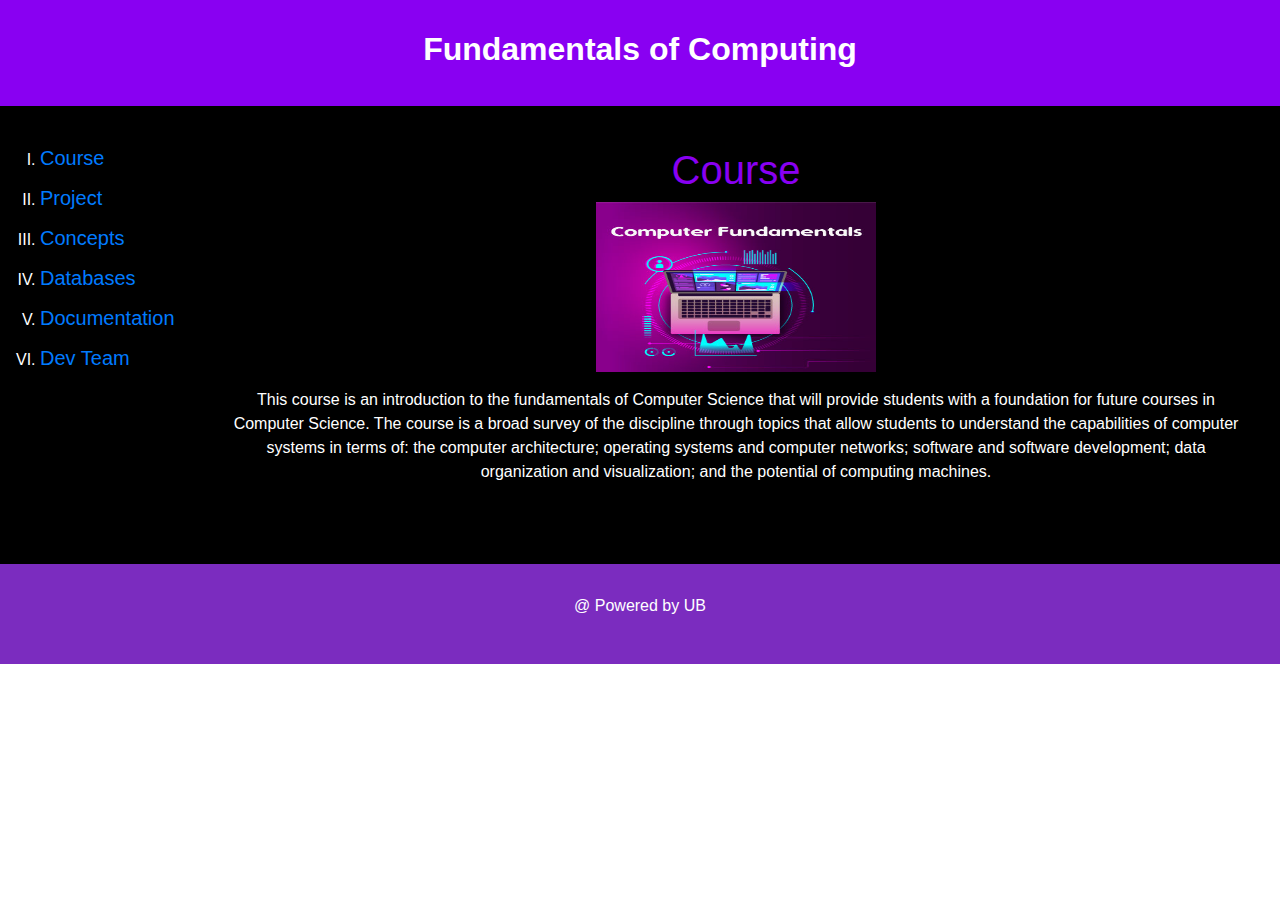
<file: index.html>
<!DOCTYPE html>
<html>

<head>
<title>FoC</title>
<link rel="stylesheet" type="text/css" href="style.css">
<link rel="stylesheet" href="https://maxcdn.bootstrapcdn.com/bootstrap/4.0.0/css/bootstrap.min.css" integrity="sha384-Gn5384xqQ1aoWXA+058RXPxPg6fy4IWvTNh0E263XmFcJlSAwiGgFAW/dAiS6JXm" crossorigin="anonymous">
<meta charset="utf-8">
<meta name="viewport" content="width=device-width, initial-scale=1">

</head>
<body>
<header>
  <h2><b>Fundamentals of Computing</b></h2>
</header>

<section>
  <nav>
    <ul>
      <li><h5><a href="index.html">Course</a></h5></li>
	  	  <p> </p>
		  
		  <li><h5><a href="project.html">Project</a></h5></li>
	  	  <p> </p>


	  <li><h5><a href="concepts.html">Concepts</a></h5></li>
	  	  <p> </p>

	  <li><h5><a href="database.html">Databases</a></h5></li>
	  	  <p> </p>

	  <li><h5><a href="documentation.html">Documentation</a></h5></li>
	  	  <p> </p>

      <li><h5><a href="aboutme.html">Dev Team</a></h5></li>
    </ul>
  </nav>
  
  <article><center>
  <h1 style="color:#8900f2;">Course</h1> 

   <center><img src="course.jpg" alt="FoC"  width="280" height="170"></center>
   
  <p><center>This course is an introduction to the fundamentals of Computer Science
that will provide students with a foundation for future courses in Computer
Science. The course is a broad survey of the discipline through topics that
allow students to understand the capabilities of computer systems in terms
of: the computer architecture; operating systems and computer networks;
software and software development; data organization and visualization;
and the potential of computing machines.</p>

    </article>
</section>

<footer><center>
  <p>@ Powered by UB</p>
</footer>

</body>
</html>
</file>
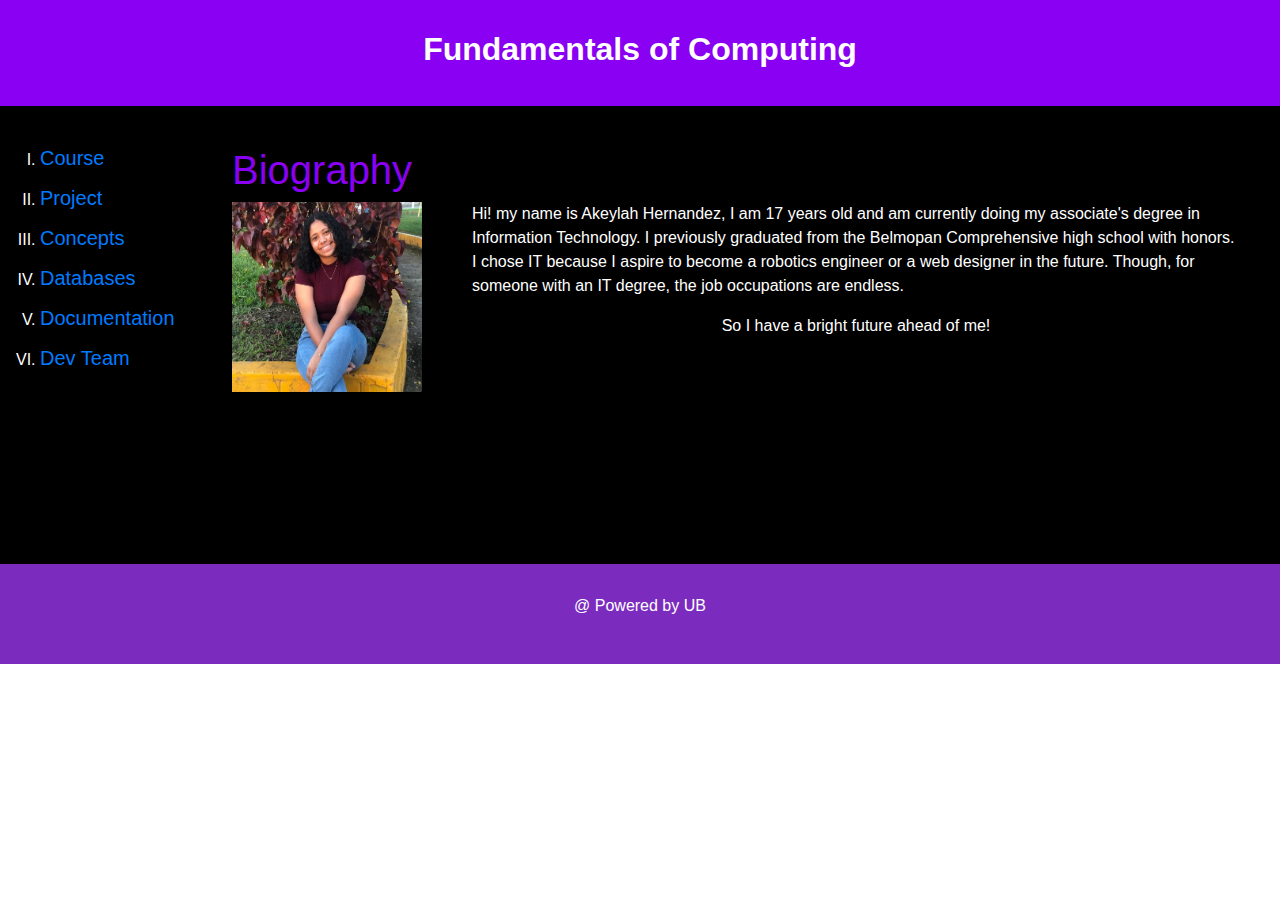
<file: aboutme.html>
<!DOCTYPE html>
<html>
<head>
<title>FoC</title>
<link rel="stylesheet" type="text/css" href="style.css">
<link rel="stylesheet" href="https://maxcdn.bootstrapcdn.com/bootstrap/4.0.0/css/bootstrap.min.css" integrity="sha384-Gn5384xqQ1aoWXA+058RXPxPg6fy4IWvTNh0E263XmFcJlSAwiGgFAW/dAiS6JXm" crossorigin="anonymous">
<meta charset="utf-8">
<meta name="viewport" content="width=device-width, initial-scale=1">

</head>
<body>

<header>
  <h2><b>Fundamentals of Computing</b></h2>
</header>

<section>
  <nav>
    <ul>
   <li><h5><a href="index.html">Course</a></h5></li>
     	  <p> </p>

      <li><h5><a href="project.html">Project</a></h5></li>
	  	  <p> </p>

	  <li><h5><a href="concepts.html">Concepts</a></h5></li>
	  	  <p> </p>

	  <li><h5><a href="database.html">Databases</a></h5></li>
	  	  <p> </p>

	  <li><h5><a href="documentation.html">Documentation</a></h5></li>
	  	  <p> </p>

      <li><h5><a href="aboutme.html">Dev Team</a></h5></li>
    </ul>
  </nav>
  
  <article>
    <h1 style="color:#8900f2;">Biography</h1> 

   <p>
   <img src="me.jpg" alt="Akeylah Hernandez" width="190" height="190" style="float:left; margin-right:50px";>
 Hi! my name is Akeylah Hernandez, I am 17 years old and am currently doing my associate's degree
 in Information Technology. I previously graduated from the Belmopan Comprehensive high school with honors.
 I chose IT because I aspire to become a robotics engineer or a web designer in the future. Though, for someone with an IT degree, the job occupations are endless. 
  <center>So I have a bright future ahead of me!<center>
    </article> 
</section>

<footer>
  <p>@ Powered by UB</p>
</footer>

</body>
</html>
</file>
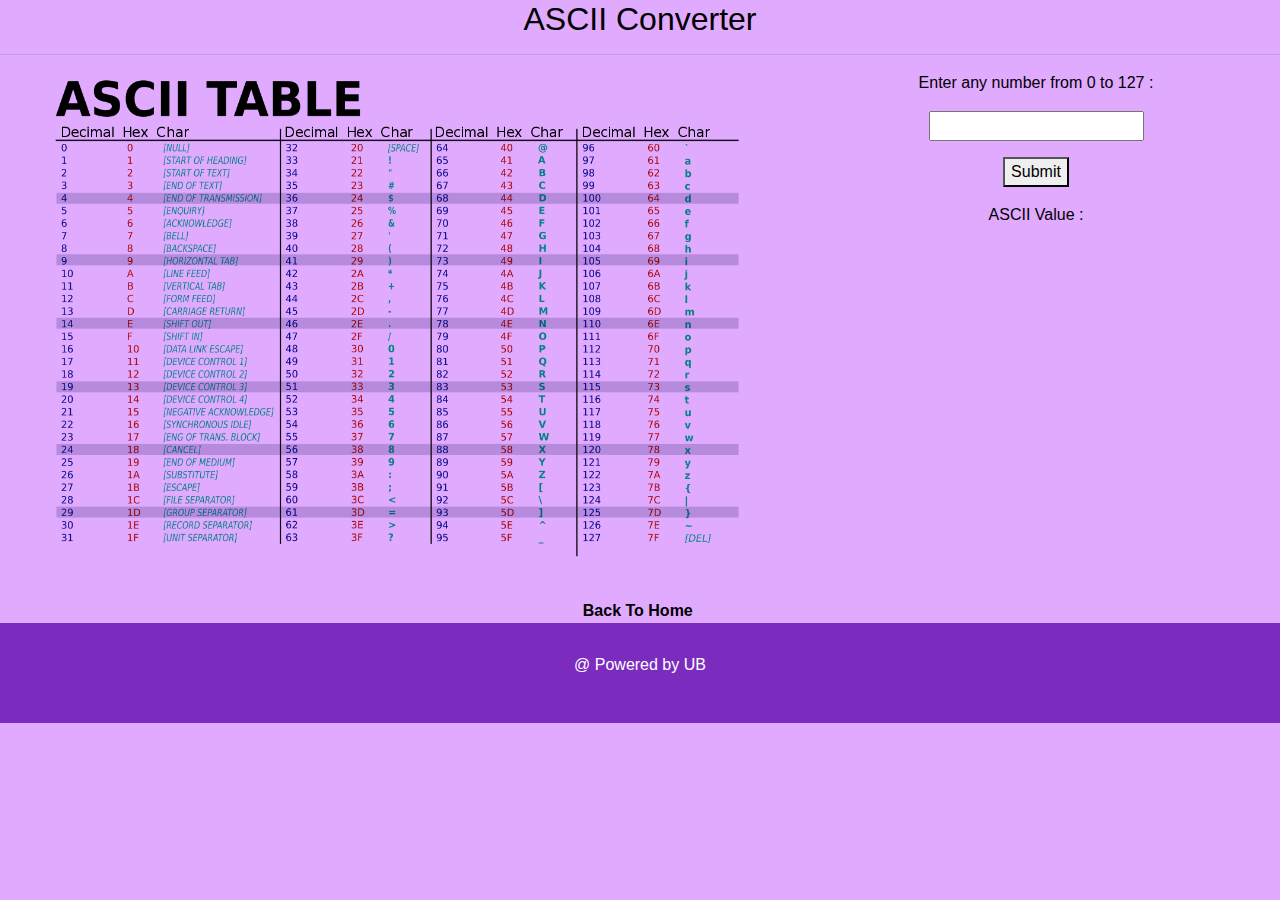
<file: ascii.html>
<!DOCTYPE html>
<html>
<head>
<title>FoC</title>
<link rel="stylesheet" type="text/css" href="style.css">
<link rel="stylesheet" href="https://maxcdn.bootstrapcdn.com/bootstrap/4.0.0/css/bootstrap.min.css" integrity="sha384-Gn5384xqQ1aoWXA+058RXPxPg6fy4IWvTNh0E263XmFcJlSAwiGgFAW/dAiS6JXm" crossorigin="anonymous">
<meta charset="utf-8">
<meta name="viewport" content="width=device-width, initial-scale=1">
<style>
img {
  float: left;
 padding-right: 40px; 
 padding-left: 40px;
 padding-bottom: 40px;
 
}
body {
  color: black;
}
body {
  background-color: #e0aaff;
}
a {
  color: black;
}
</style>
</head>
<body>

<section><center>
<h2> ASCII Converter </h2>
<hr>	


<p><img src="ascii.png" style="width:792px;height:528px;"></p>
        
			

<p></p>
<p></p>         


<p>Enter any number from 0 to 127 :</p>
<input id="inputdec" >
<p></p>
<button onclick="decToASCII()">Submit</button>
<p></p>
<p>ASCII Value : </p>
<p id="demo"></p>

<script>
function decToASCII() {
  x = document.getElementById("inputdec").value;
  var res = String.fromCharCode(x);
  document.getElementById("demo").innerHTML = res;
  console.log(res);
}
</script>



</section>
<center>
	&nbsp;&nbsp;&nbsp;

<a href="Project.html"><b> Back To Home</b></a></h3>
	&nbsp; &nbsp;&nbsp;
<footer>
  <p>@ Powered by UB</p>
</footer>

</body>
</html>
</file>
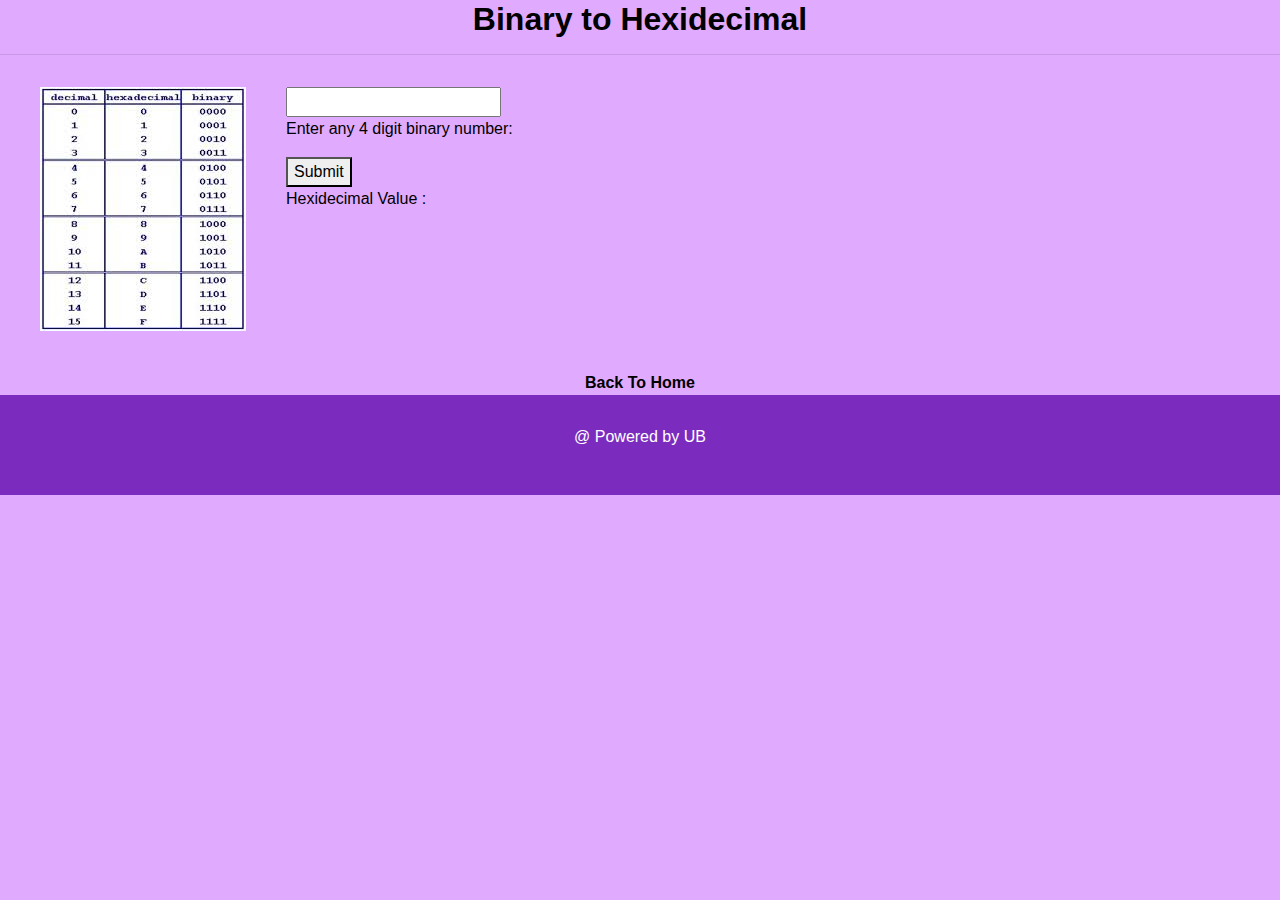
<file: binarytohex.html>
<!DOCTYPE html>
<html>

<head>

<title>FoC</title>
<link rel="stylesheet" type="text/css" href="style.css">
<link rel="stylesheet" href="https://maxcdn.bootstrapcdn.com/bootstrap/4.0.0/css/bootstrap.min.css" integrity="sha384-Gn5384xqQ1aoWXA+058RXPxPg6fy4IWvTNh0E263XmFcJlSAwiGgFAW/dAiS6JXm" crossorigin="anonymous">
<meta charset="utf-8">
<meta name="viewport" content="width=device-width, initial-scale=1">
<style>
img {
  float: left;
 padding-right: 40px; 
 padding-left: 40px;
 padding-bottom: 40px;
 
}
body {
  color: black;
}
body {
  background-color: #e0aaff;
}
a {
  color: black;
}

</style>
</head>
<body>

<section><center>
<h2><b> Binary to Hexidecimal</b></h2>
<hr>	

</section>

<section>
<p><img src="bintohex.jpg"></p>
        
			
      
<input type="number" id="inputBin" value="">

<p>Enter any 4 digit binary number:</p>

<button onclick="binToHex()">Submit</button>

<p>Hexidecimal Value : </p>
<p id="demo"></p>

<script>
function binToHex() {
  var x = document.getElementById("inputBin").value;
  var hexOut = parseInt(x , 2).toString(16).toUpperCase();
  document.getElementById("demo").innerHTML = hexOut;
  }
</script>



</section>
<center>

<a href="Project.html"><b> Back To Home</b></a></h3>

<footer>
  <p>@ Powered by UB</p>
</footer>

</body>
</html>
</file>
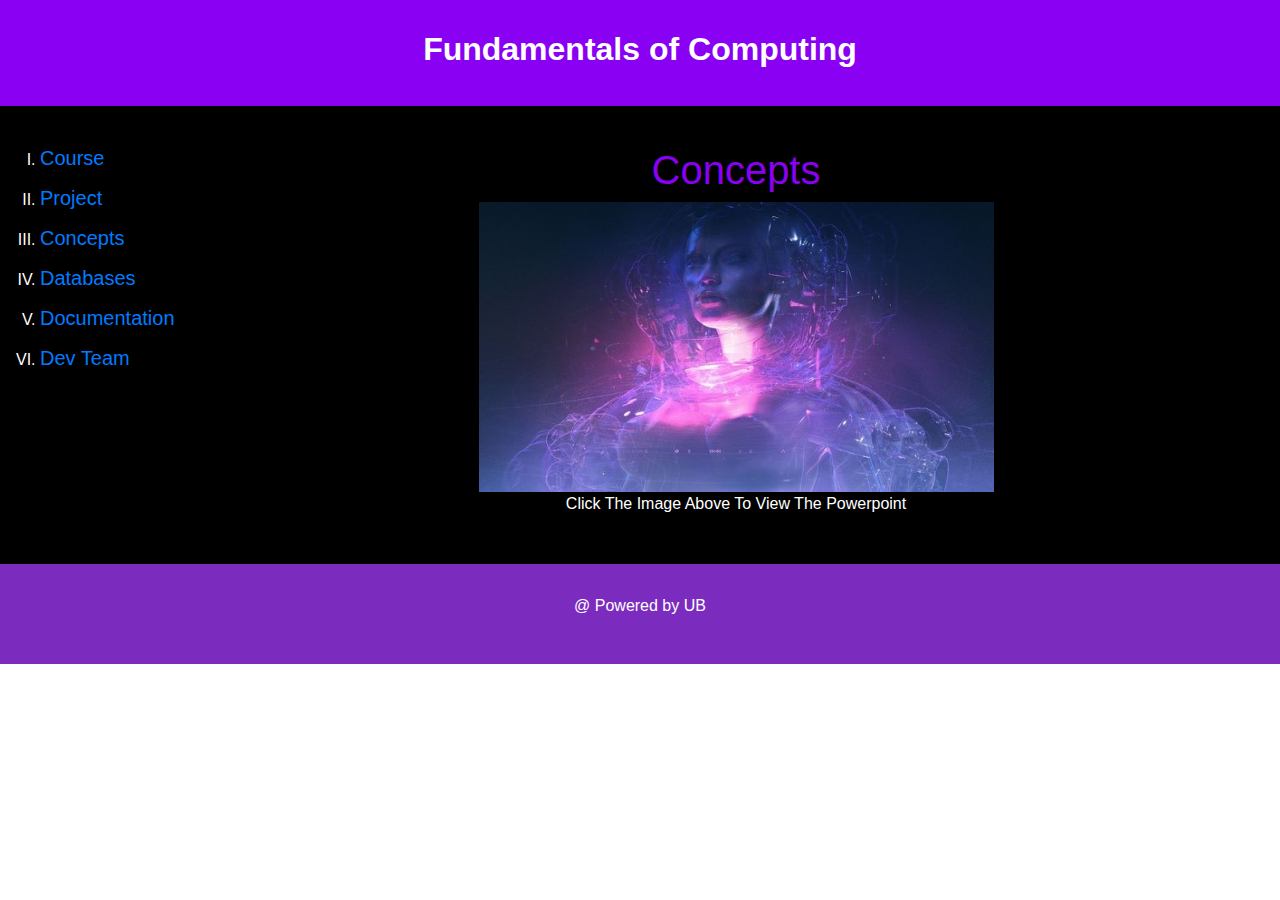
<file: concepts.html>
<!DOCTYPE html>
<html>

<head>
<title>FoC</title>

<link rel="stylesheet" type="text/css" href="style.css">
<link rel="stylesheet" href="https://maxcdn.bootstrapcdn.com/bootstrap/4.0.0/css/bootstrap.min.css" integrity="sha384-Gn5384xqQ1aoWXA+058RXPxPg6fy4IWvTNh0E263XmFcJlSAwiGgFAW/dAiS6JXm" crossorigin="anonymous">
<meta charset="utf-8">
<meta name="viewport" content="width=device-width, initial-scale=1">

</head>
<body>

<header>
  <h2><b>Fundamentals of Computing</b></h2>
</header>

<section>
  <nav>
    <ul>
      <li><h5><a href="index.html">Course</a></h5></li>
	  <p> </p>
	  
      <li><h5><a href="project.html">Project</a></h5></li>
	  	  <p> </p>


	  <li><h5><a href="concepts.html">Concepts</a></h5></li>
	  	  <p> </p>

	  <li><h5><a href="database.html">Databases</a></h5></li>
	  	  <p> </p>

	  <li><h5><a href="documentation.html">Documentation</a></h5></li>
	  	  <p> </p>

      <li><h5><a href="aboutme.html">Dev Team</a></h5></li>
    </ul>
  </nav>
  <article><center>
  <h1 style="color:#8900f2;">Concepts</h1> 
  <center> <a href="https://docs.google.com/presentation/d/1XK6jKKxecvkemJLQp5bUMUeBkGNLZ9q4/edit?usp=sharing&ouid=108081435104075628199&rtpof=true&sd=true"><img src="concept.jpg" alt="Concepts" width="515" height="290" ></a>
 <center> <p> Click The Image Above To View The Powerpoint </p></center>
</section>

<footer>
  <p>@ Powered by UB</p>
</footer>

</body>
</html>
</file>
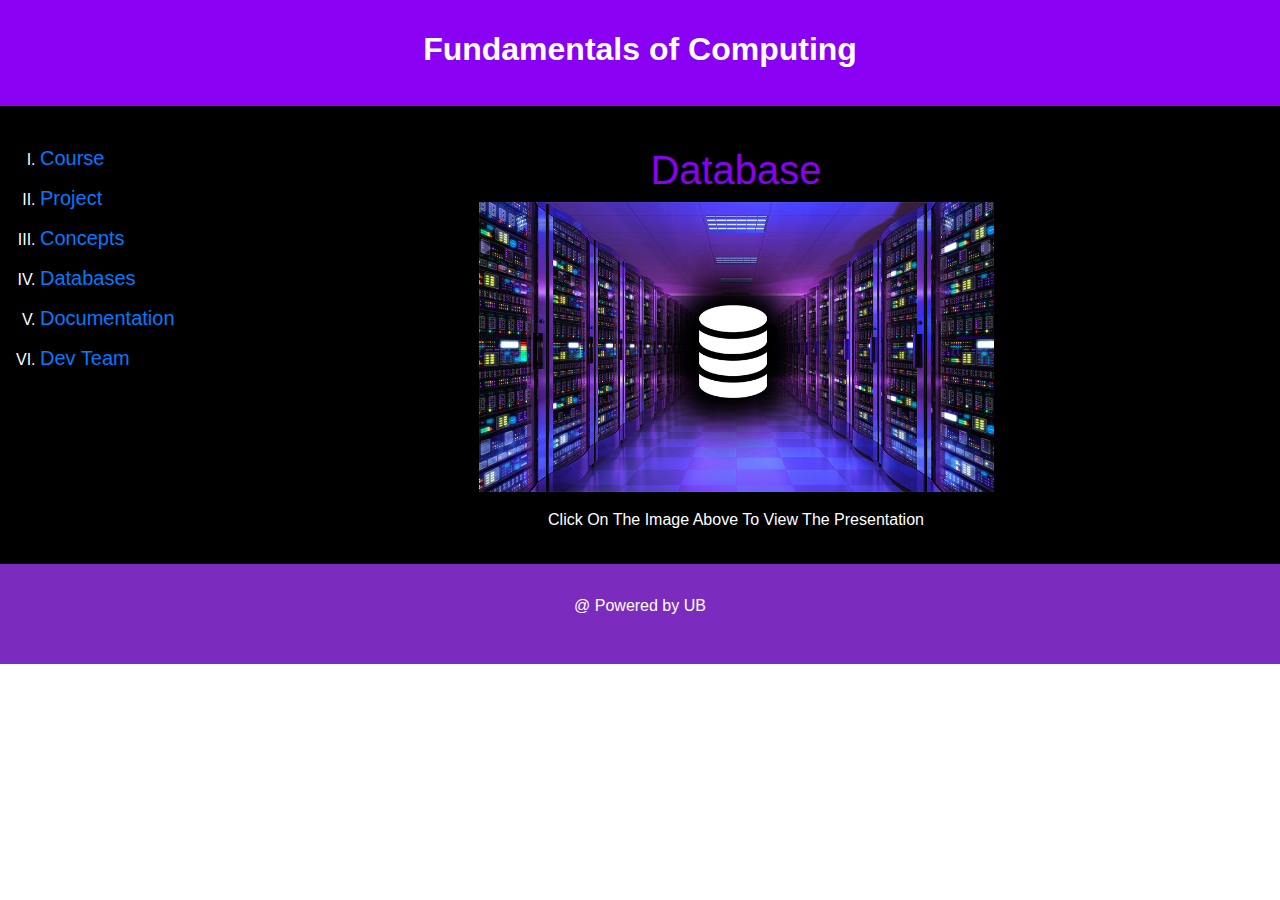
<file: database.html>
<!DOCTYPE html>
<html>
<head>
<title>FoC</title>
<link rel="stylesheet" type="text/css" href="style.css">
<link rel="stylesheet" href="https://maxcdn.bootstrapcdn.com/bootstrap/4.0.0/css/bootstrap.min.css" integrity="sha384-Gn5384xqQ1aoWXA+058RXPxPg6fy4IWvTNh0E263XmFcJlSAwiGgFAW/dAiS6JXm" crossorigin="anonymous">
<meta charset="utf-8">
<meta name="viewport" content="width=device-width, initial-scale=1">

</head>
<body>

<header>
  <h2><b>Fundamentals of Computing</b></h2>
</header>

<section>
  <nav>
  
    <ul>
      <li><h5><a href="index.html">Course</a></h5></li>
	  <p> </p>
	  
      <li><h5><a href="project.html">Project</a></h5></li>
	  	  <p> </p>


	  <li><h5><a href="concepts.html">Concepts</a></h5></li>
	  	  <p> </p>

	  <li><h5><a href="database.html">Databases</a></h5></li>
	  	  <p> </p>

	  <li><h5><a href="documentation.html">Documentation</a></h5></li>
	  	  <p> </p>

      <li><h5><a href="aboutme.html">Dev Team</a></h5></li>
    </ul>
  </nav>
  
  <article><center>
<h1 style="color:#8900f2;">Database</h1> 
   <center><a href="https://drive.google.com/file/d/1gL6zYcdEBFgzvh-4iPgwfkvESouDlsbX/view"><img src="database.jpg" alt="database" width="515" height="290" ></a>
   <p></p>

    <p>Click On The Image Above To View The Presentation </p></center>
    </article>
</section>

<footer>
  <p>@ Powered by UB</p>
</footer>

</body>
</html>
</file>
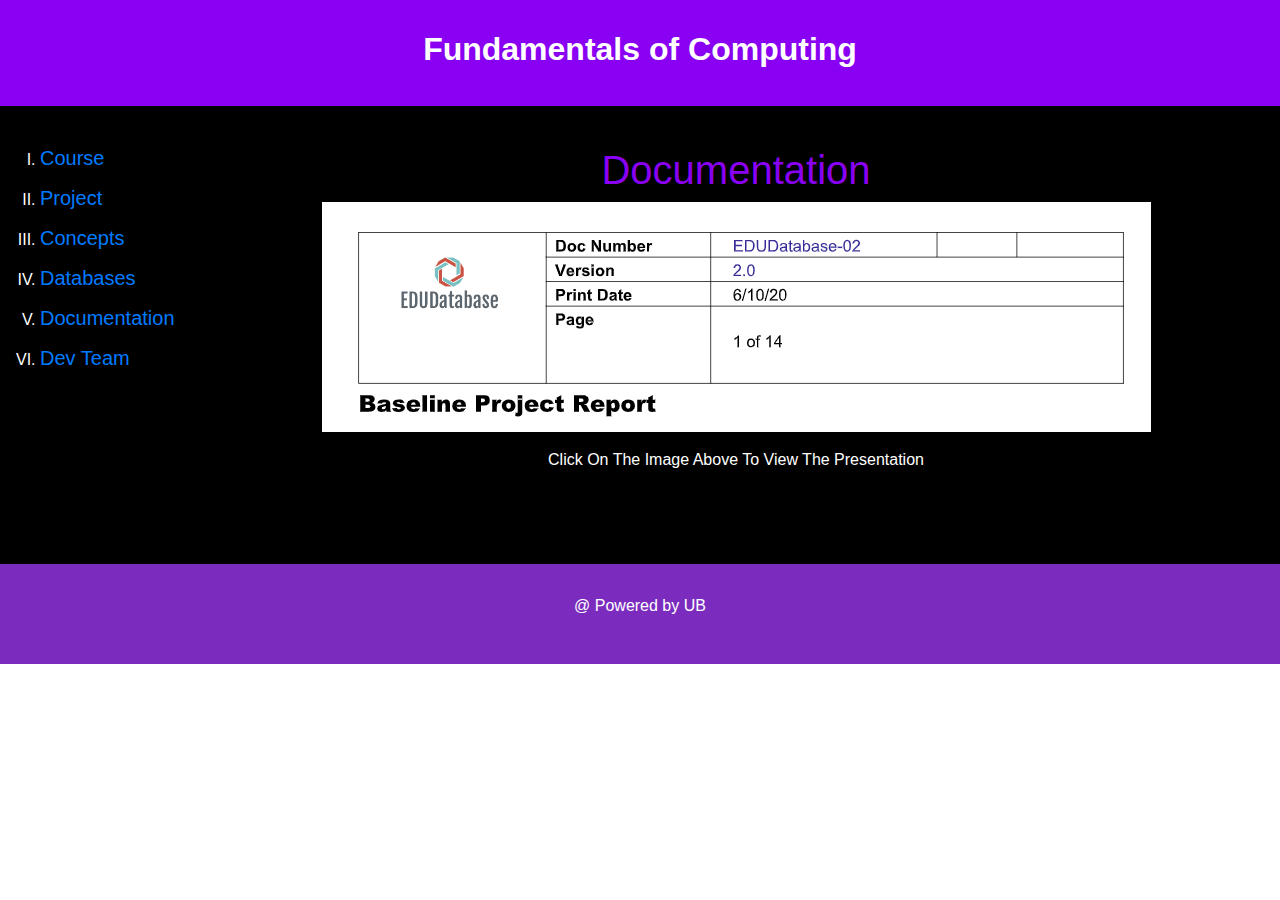
<file: documentation.html>
<!DOCTYPE html>
<html>
<head>
<title>FoC</title>
<link rel="stylesheet" type="text/css" href="style.css">
<link rel="stylesheet" href="https://maxcdn.bootstrapcdn.com/bootstrap/4.0.0/css/bootstrap.min.css" integrity="sha384-Gn5384xqQ1aoWXA+058RXPxPg6fy4IWvTNh0E263XmFcJlSAwiGgFAW/dAiS6JXm" crossorigin="anonymous">
<meta charset="utf-8">
<meta name="viewport" content="width=device-width, initial-scale=1">

</head>
<body>

<header>
  <h2><b>Fundamentals of Computing</b></h2>
</header>

<section>
  <nav>
    <ul>
      <li><h5><a href="index.html">Course</a></h5></li>
	  <p> </p>
	  
      <li><h5><a href="project.html">Project</a></h5></li>
	  	  <p> </p>


	  <li><h5><a href="concepts.html">Concepts</a></h5></li>
	  	  <p> </p>

	  <li><h5><a href="database.html">Databases</a></h5></li>
	  	  <p> </p>

	  <li><h5><a href="documentation.html">Documentation</a></h5></li>
	  	  <p> </p>

      <li><h5><a href="aboutme.html">Dev Team</a></h5></li>
    </ul>
  </nav>
  
  <article><center>
<h1 style="color:#8900f2;">Documentation</h1> 

   <a href="https://drive.google.com/file/d/1emYNyAIPOih0PMWEr-woOZiIIOPaUv4t/view?usp=sharing"><img src="documentation.png" alt="documentation" ></a>
   <p></p>

    <p>Click On The Image Above To View The Presentation </p>
    </article>
</section>
<footer>
  <p>@ Powered by UB</p>
</footer>

</body>
</file>
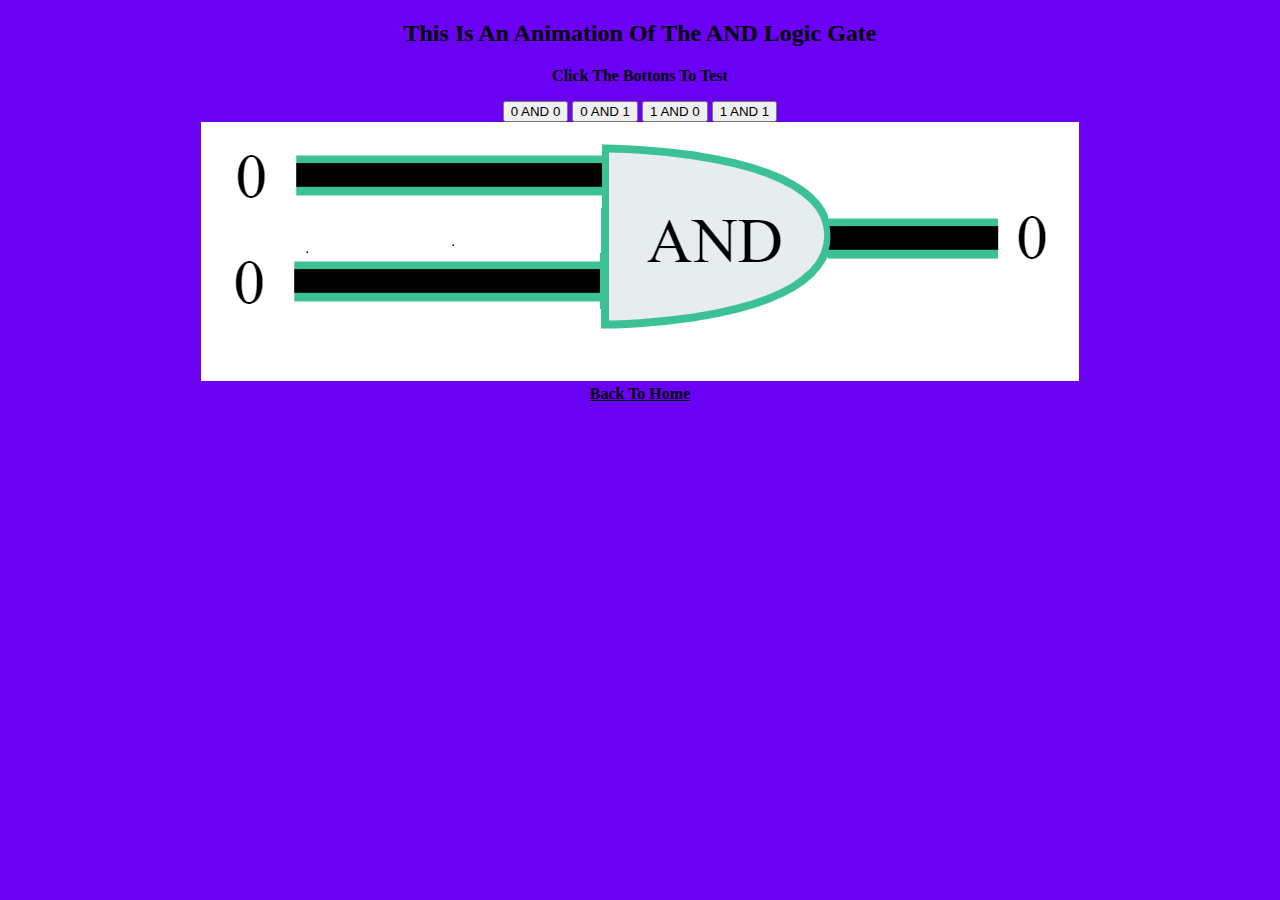
<file: easyand.html>
<!DOCTYPE html>
<html>
<style>
body {
  color: black;
}
body {
  background-color: #6a00f4;
}
a {
  color: black;
}

</style>
<body>
<center>
<h2><b>This Is An Animation Of The AND Logic Gate</b></h2> 
<p><b>Click The Bottons To Test</b></p>

</body>

<body><center>
<button onclick="document.getElementById('myImage').src='and2off.PNG'">0 AND 0</button>
<button onclick="document.getElementById('myImage').src='andoffon.PNG'">0 AND 1</button>
<button onclick="document.getElementById('myImage').src='andonoff.PNG'">1 AND 0</button>
<button onclick="document.getElementById('myImage').src='and2on.png'">1 AND 1</button>
</body>
<body><footer>
<img id="myImage" src="and2off.PNG">



<footer><a href="Project.html"><b> Back To Home</b></a></h3></footer>

</body>
</html>
</file>
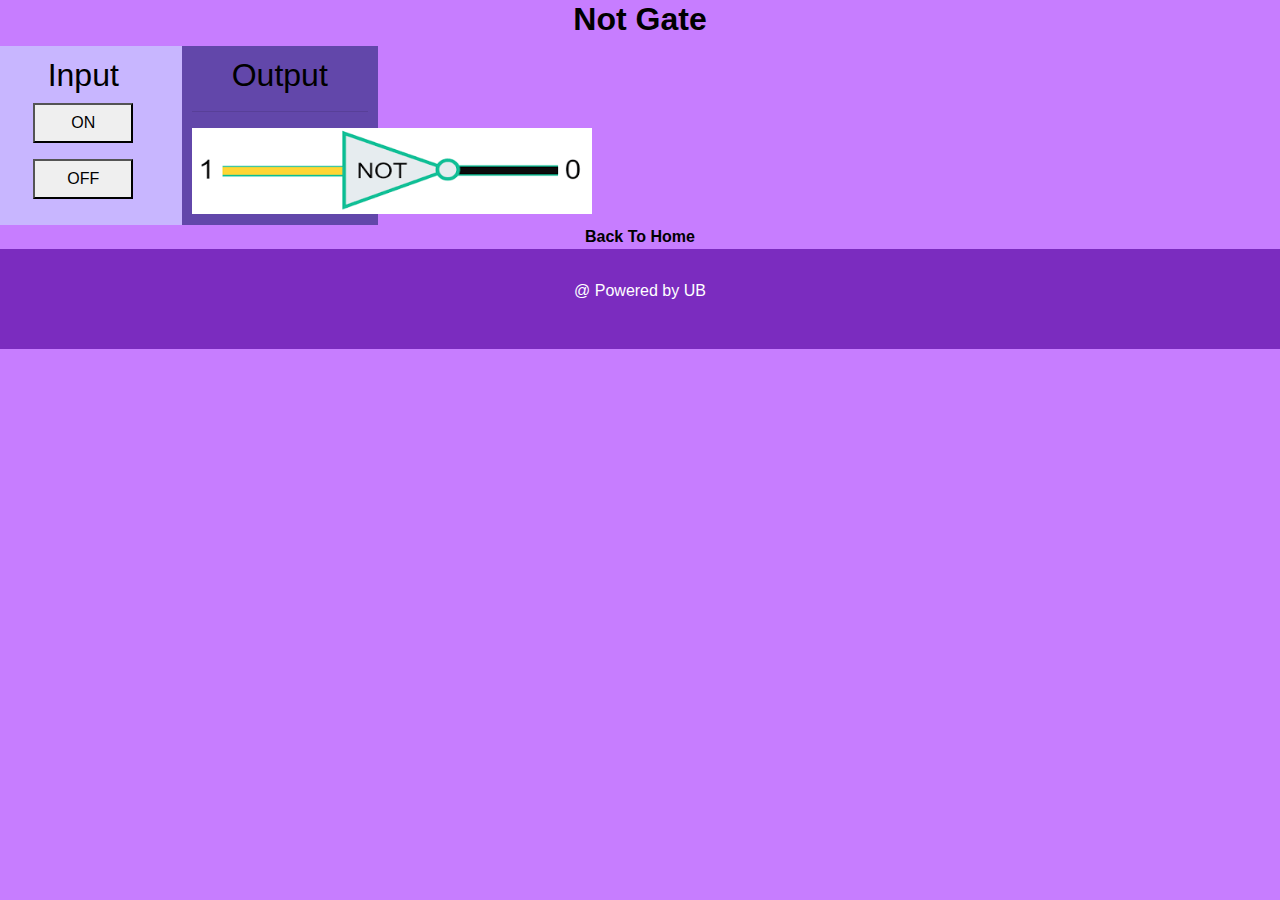
<file: notgate.html>
<!DOCTYPE html>
<html>
<head>
<title>FoC</title>
<link rel="stylesheet" type="text/css" href="style.css">
<link rel="stylesheet" href="https://maxcdn.bootstrapcdn.com/bootstrap/4.0.0/css/bootstrap.min.css" integrity="sha384-Gn5384xqQ1aoWXA+058RXPxPg6fy4IWvTNh0E263XmFcJlSAwiGgFAW/dAiS6JXm" crossorigin="anonymous">
<meta charset="utf-8">
<meta name="viewport" content="width=device-width, initial-scale=1">

</head>
<body>
<style>
body {
  color: black;
}
body {
  background-color: #c77dff;
}
a {
  color: black;
}
</style>
<center>
<section>
<h2><b> Not Gate</b></h2>

<div class="row">
  <div class="column" style="background-color:#c8b6ff;">
    <h2>Input</h2>
    <p><button style="width: 100px; height: 40px;" onclick="document.getElementById('belizeImage').src='noton2.png'">ON</button></p>
    <p><button style="width: 100px; height: 40px;" onclick="document.getElementById('belizeImage').src='notoff2.png'">OFF</button></p>
  </div>
  <div class="column" style="background-color:#6247aa;">
    <h2>Output</h2>
	<hr>
	<img id="belizeImage" src="noton2.png" alt="noton" width="400" height="86" align="center">
  </div>
</div>
<a href="Project.html"><b> Back To Home</b></a></h3>

</section>
</center>



<footer>
  <p>@ Powered by UB</p>
</footer>

</body>
</html>
</file>
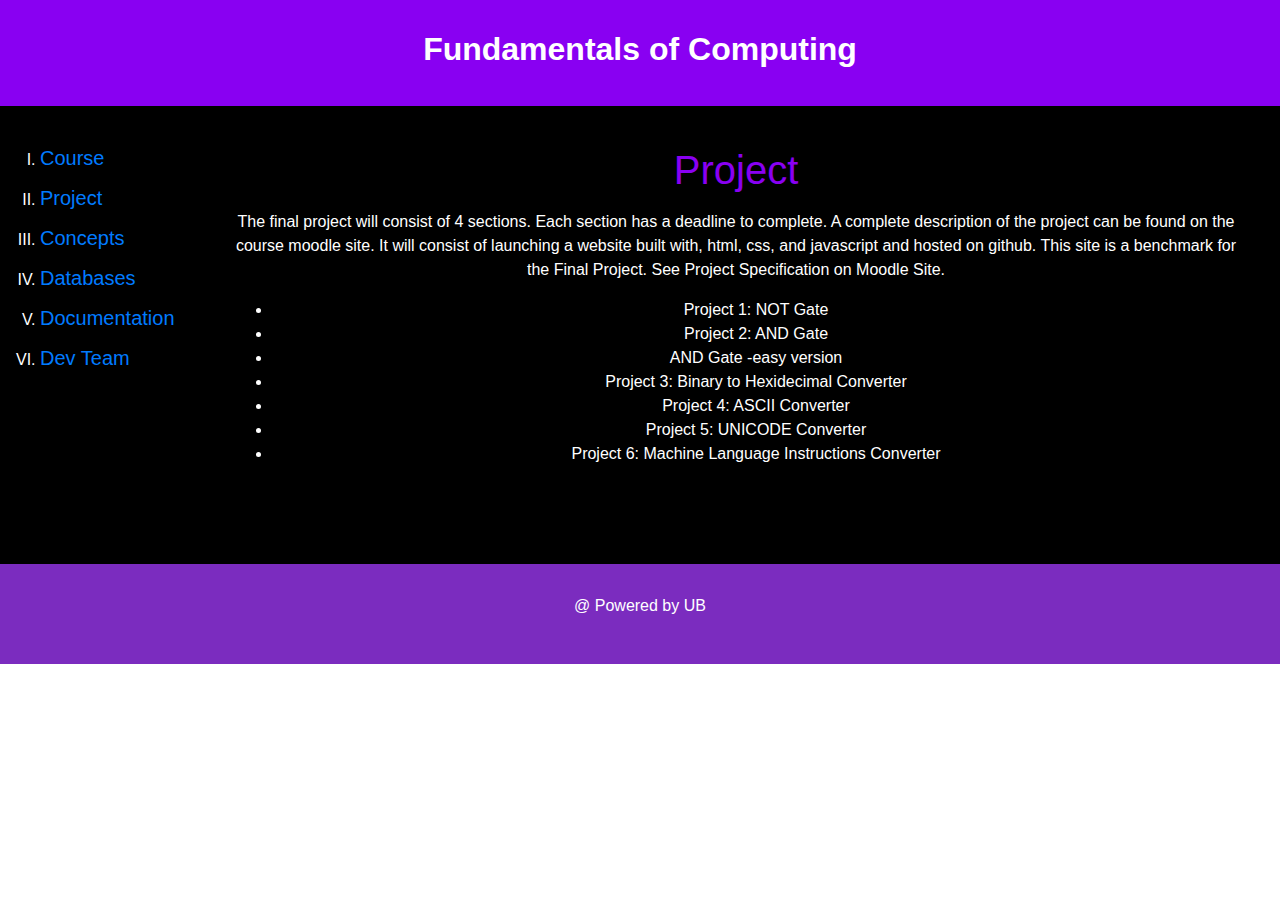
<file: project.html>
<!DOCTYPE html>
<html>
<head>
<title>FoC</title>
<link rel="stylesheet" type="text/css" href="style.css">
<link rel="stylesheet" href="https://maxcdn.bootstrapcdn.com/bootstrap/4.0.0/css/bootstrap.min.css" integrity="sha384-Gn5384xqQ1aoWXA+058RXPxPg6fy4IWvTNh0E263XmFcJlSAwiGgFAW/dAiS6JXm" crossorigin="anonymous">
<meta charset="utf-8">
<meta name="viewport" content="width=device-width, initial-scale=1">

</head>
<body>
<header>
  <h2><b>Fundamentals of Computing</b></h2>
</header>

<section>
  <nav>
    <ul>
      <li><h5><a href="index.html">Course</a></h5></li>
	  <p> </p>
	  
      <li><h5><a href="project.html">Project</a></h5></li>
	  	  <p> </p>


	  <li><h5><a href="concepts.html">Concepts</a></h5></li>
	  	  <p> </p>

	  <li><h5><a href="database.html">Databases</a></h5></li>
	  	  <p> </p>

	  <li><h5><a href="documentation.html">Documentation</a></h5></li>
	  	  <p> </p>

      <li><h5><a href="aboutme.html">Dev Team</a></h5></li>
    </ul>
  </nav>
  
  <article>
 <center>
<h1 style="color:#8900f2;">Project</h1>
<p></p>


    <p>The final project will consist of 4 sections. Each section has a deadline to complete. A complete description of the project can be found on the course moodle site. It will consist of launching a website built with, html, css, and javascript and hosted on github. This site is a benchmark for the Final Project. See
Project Specification on Moodle Site.</p>
<center><ul>
  <li><a href="notgate.html" style="color:white">Project 1: NOT Gate</a></h3></li>
  <li><a href="andgate.html" style="color:white">Project 2: AND Gate</a></h3></li>
  <li><a href="easyand.html" style="color:white"> AND Gate -easy version</a></h3></li>
  <li><a href="binarytohex.html" style="color:white">Project 3: Binary to Hexidecimal Converter</a></h3></li>
  <li><a href="ascii.html" style="color:white">Project 4: ASCII Converter</a></h3></li>
  <li><a href="unicode.html" style="color:white">Project 5: UNICODE Converter</a></h3></li>
  <li><a href="MLinstructions.html" style="color:white">Project 6: Machine Language Instructions Converter</a></h3></li>
   </ul>  

</article>  
</section>



<footer>
  <p>@ Powered by UB</p>
</footer>

</body>
</html>
</file>
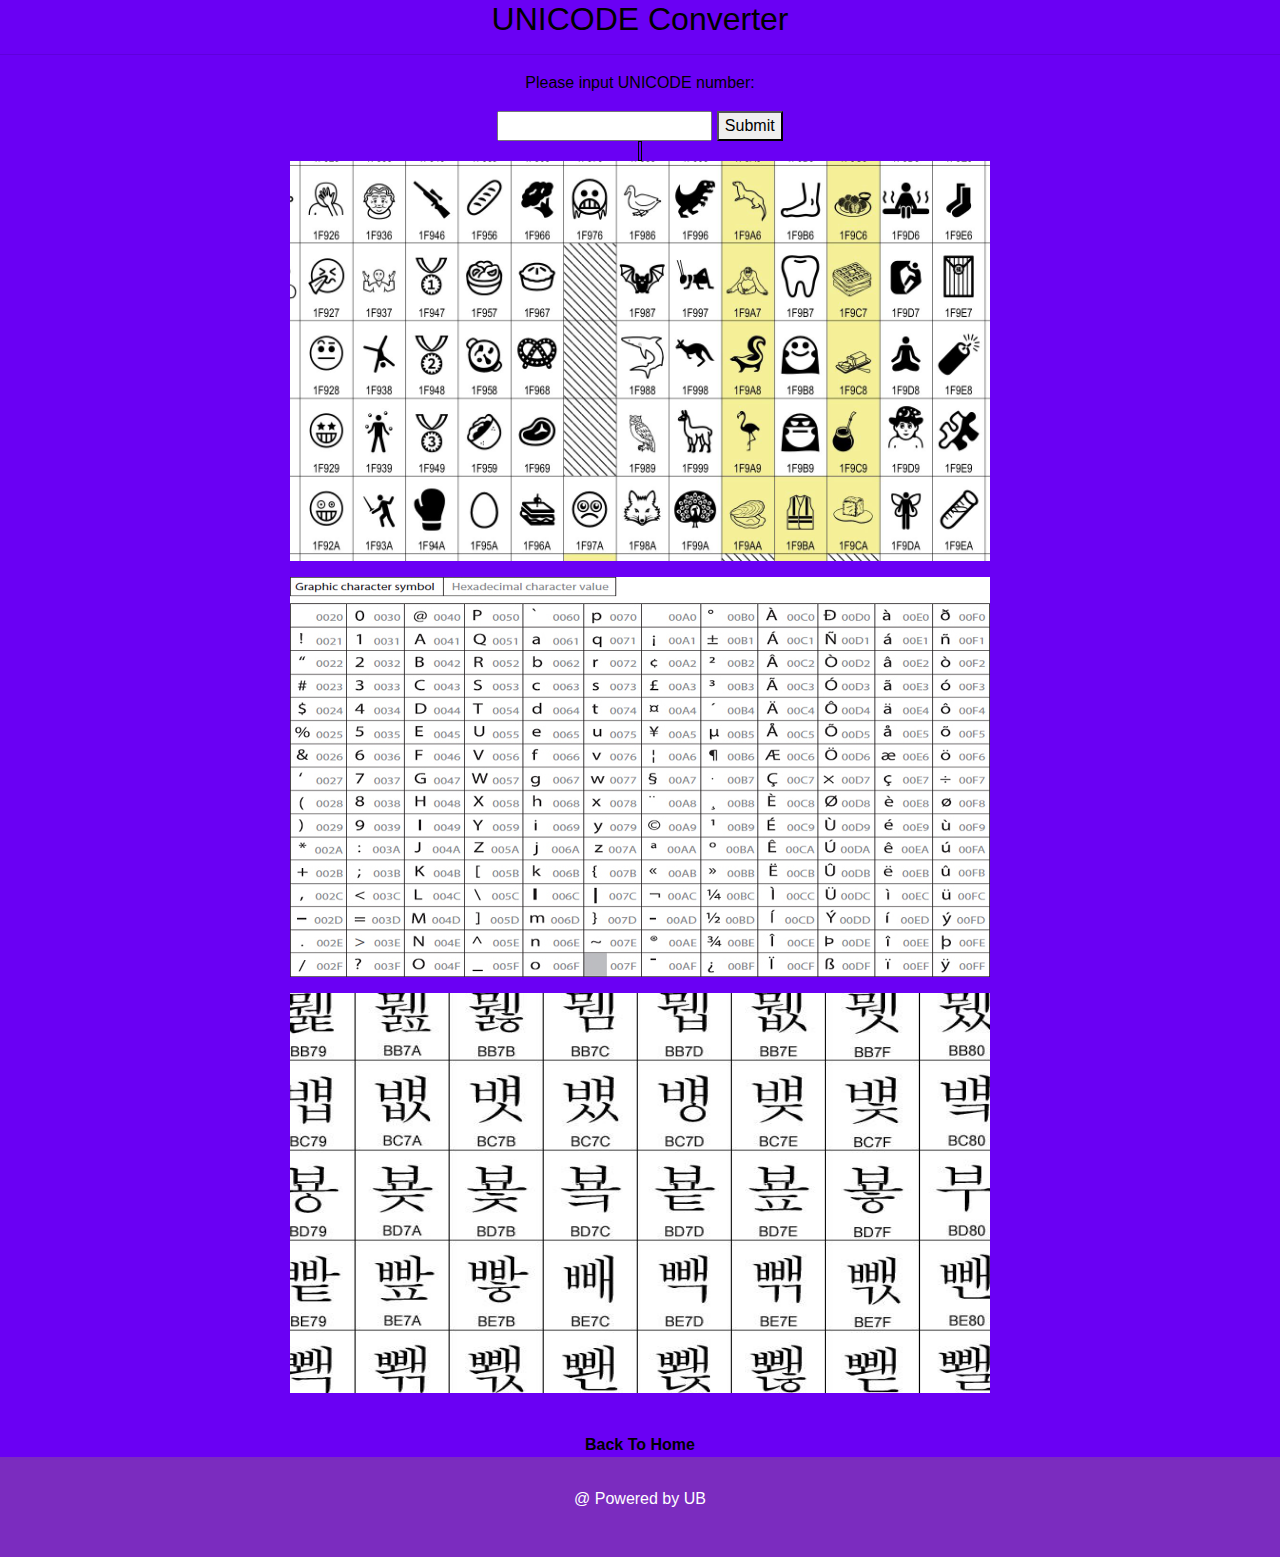
<file: unicode.html>
<!DOCTYPE html>
<html>
<head>
<title>FoC</title>
<link rel="stylesheet" type="text/css" href="style.css">
<link rel="stylesheet" href="https://maxcdn.bootstrapcdn.com/bootstrap/4.0.0/css/bootstrap.min.css" integrity="sha384-Gn5384xqQ1aoWXA+058RXPxPg6fy4IWvTNh0E263XmFcJlSAwiGgFAW/dAiS6JXm" crossorigin="anonymous">
<meta charset="utf-8">
<meta name="viewport" content="width=device-width, initial-scale=1">
<style>

body {
  color: black;
}
body {
  background-color: #6a00f4;
}
a {
  color: black;
}

</style>
</head>
<body>

<section><center>
<h2> UNICODE Converter</h2>
<hr>

<center>
<p>Please input UNICODE number:</p>

<input id="numb" type="text">

<button type="button" onclick="myFunction()">Submit</button>
<br>
<table style="border:1px solid black;margin-left:auto;margin-right:auto;">
 
  <tr>
    <th><center><p id="demo"></center></p></th>
  </tr>
  
</table>


<p><img src="uni1.jpg" style="width:700px;height:400px;"></p>
<p><img src="uni3.jpg" style="width:700px;height:400px;"></p>        
<p><img src="uni4.jpg" style="width:700px;height:400px;"></p>  			

<p></p>
<p></p>         

<br>


</center>

<script>
function myFunction() {
  var x, text;

  // Get the value of the input field with id="numb"
  x = document.getElementById("numb").value;

  
    text = x;
    unicode = ("&#x" + x)
  
  document.getElementById("demo").innerHTML = unicode;
}
</script>


</section>
<center>

<a href="Project.html"><b> Back To Home</b></a></h3>

<footer>
  <p>@ Powered by UB</p>
</footer>

</body>
</html>
</file>
<file: style.css>
* {
  box-sizing: border-box; /*DONE*/
}

body {
    font-family:Arial, Helvetica, sans-serif; /*DONE*/
	 background-color:#000000;

}

/* Style the header *//*DONE*/
header {
  background-color: #8900f2;
  padding: 30px;
  text-align: center;
  font-size: 35px;
  color: white;
}

/* Create two columns/boxes that floats next to each other */
nav {
  float: left;
  width: 15%;
  height: 458px; /*458*/
  background:#000000;
 padding: 40px;

 
}

/* Style the list inside the menu */
nav ul {
  list-style-type: upper-roman;
  padding: 0;
  color: white;
}

article {
  float: left;
  padding: 40px;
  width: 85%;
  height:458px;
  background-color: #000000;
   color: white;
  /* height: 300px;  only for demonstration, should be removed */
}

/* Clear floats after the columns */
section:after {
  content: "";
  display: table;
  clear: both;
}

/* Style the footer */ /*done*/
footer {
  background-color: #7b2cbf;
  padding: 30px;
  text-align: center;
  color: white;
}

/* Responsive layout - makes the two columns/boxes stack on top of each other instead of next to each other, on small screens */
@media (max-width: 600px) {
  nav, article {
    width: 100%;
    height: auto;
  }
}
* {
  box-sizing: border-box;
}

/* Create two equal columns that floats next to each other */
.column {
  float: left;
  width: 15%;
  padding: 10px;
}

/* Clear floats after the columns */
.row:after {
  content: "";
  display: table;
}
</file>
